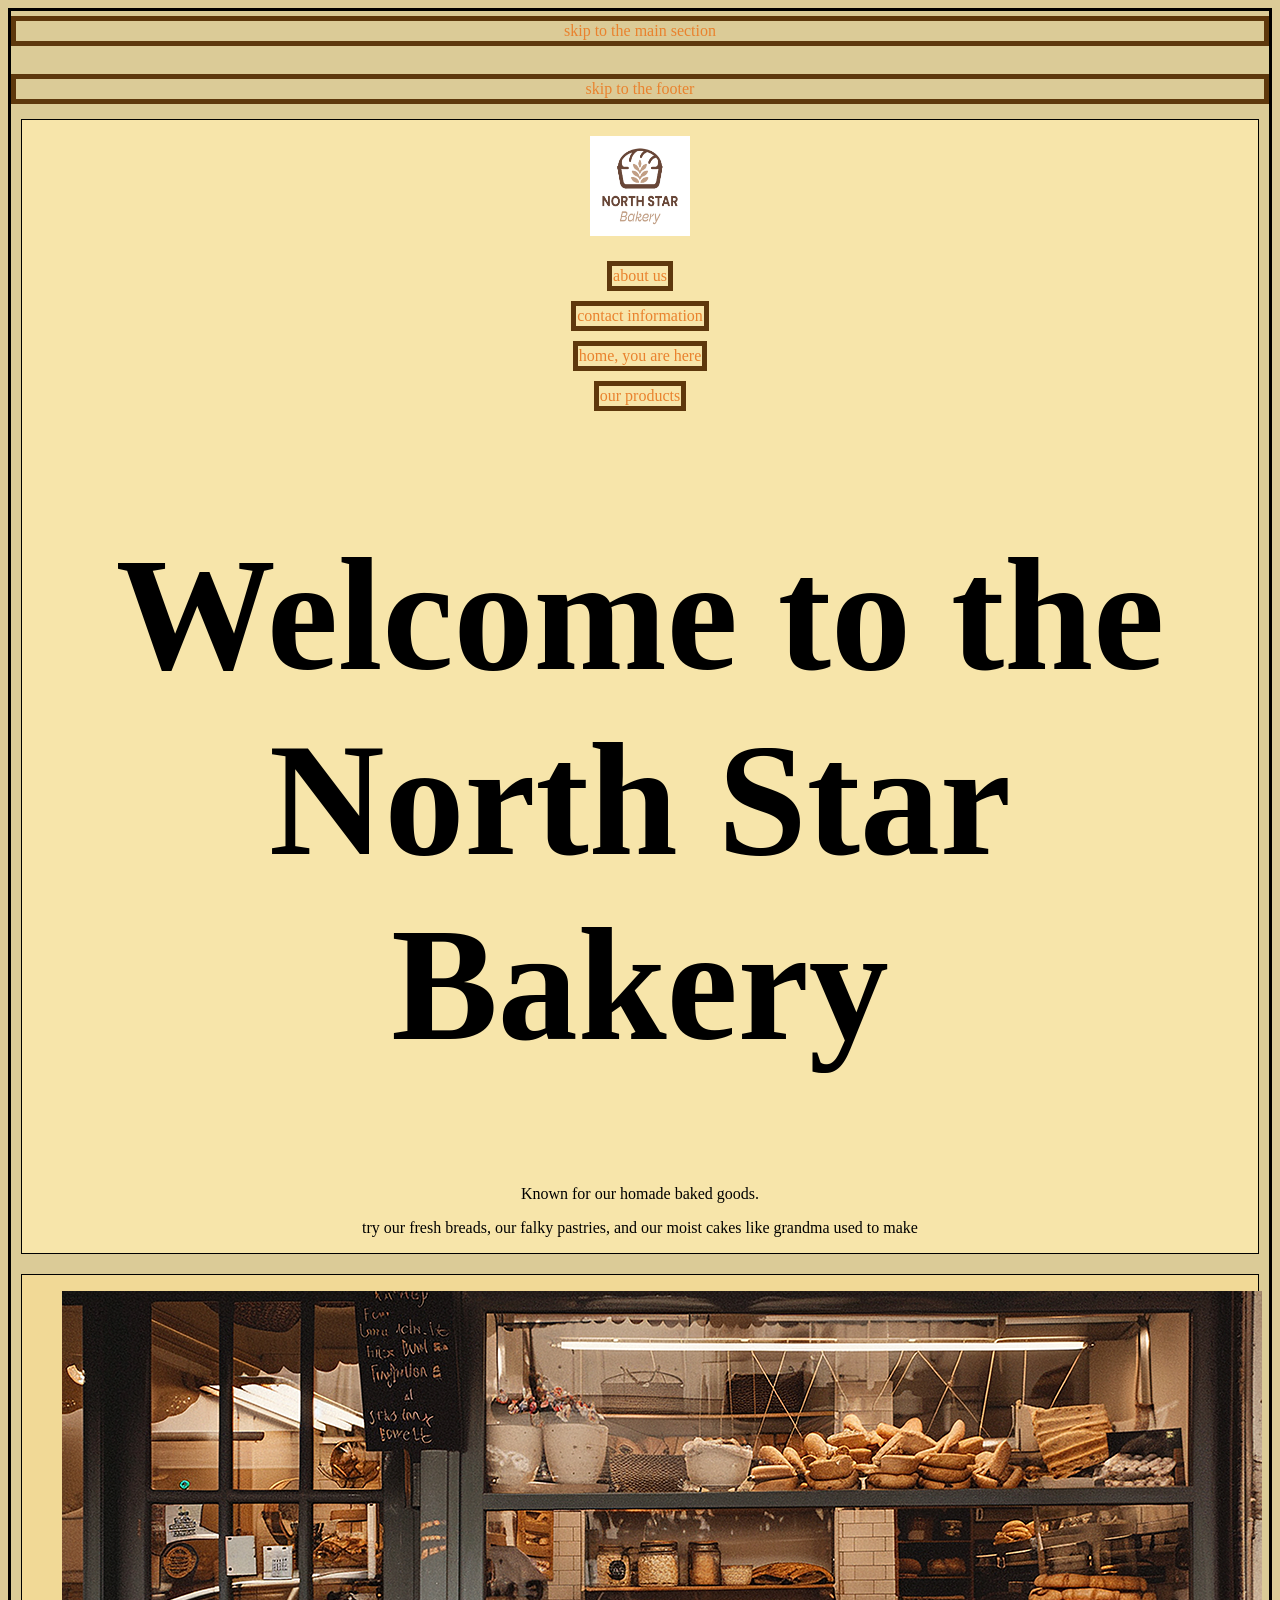
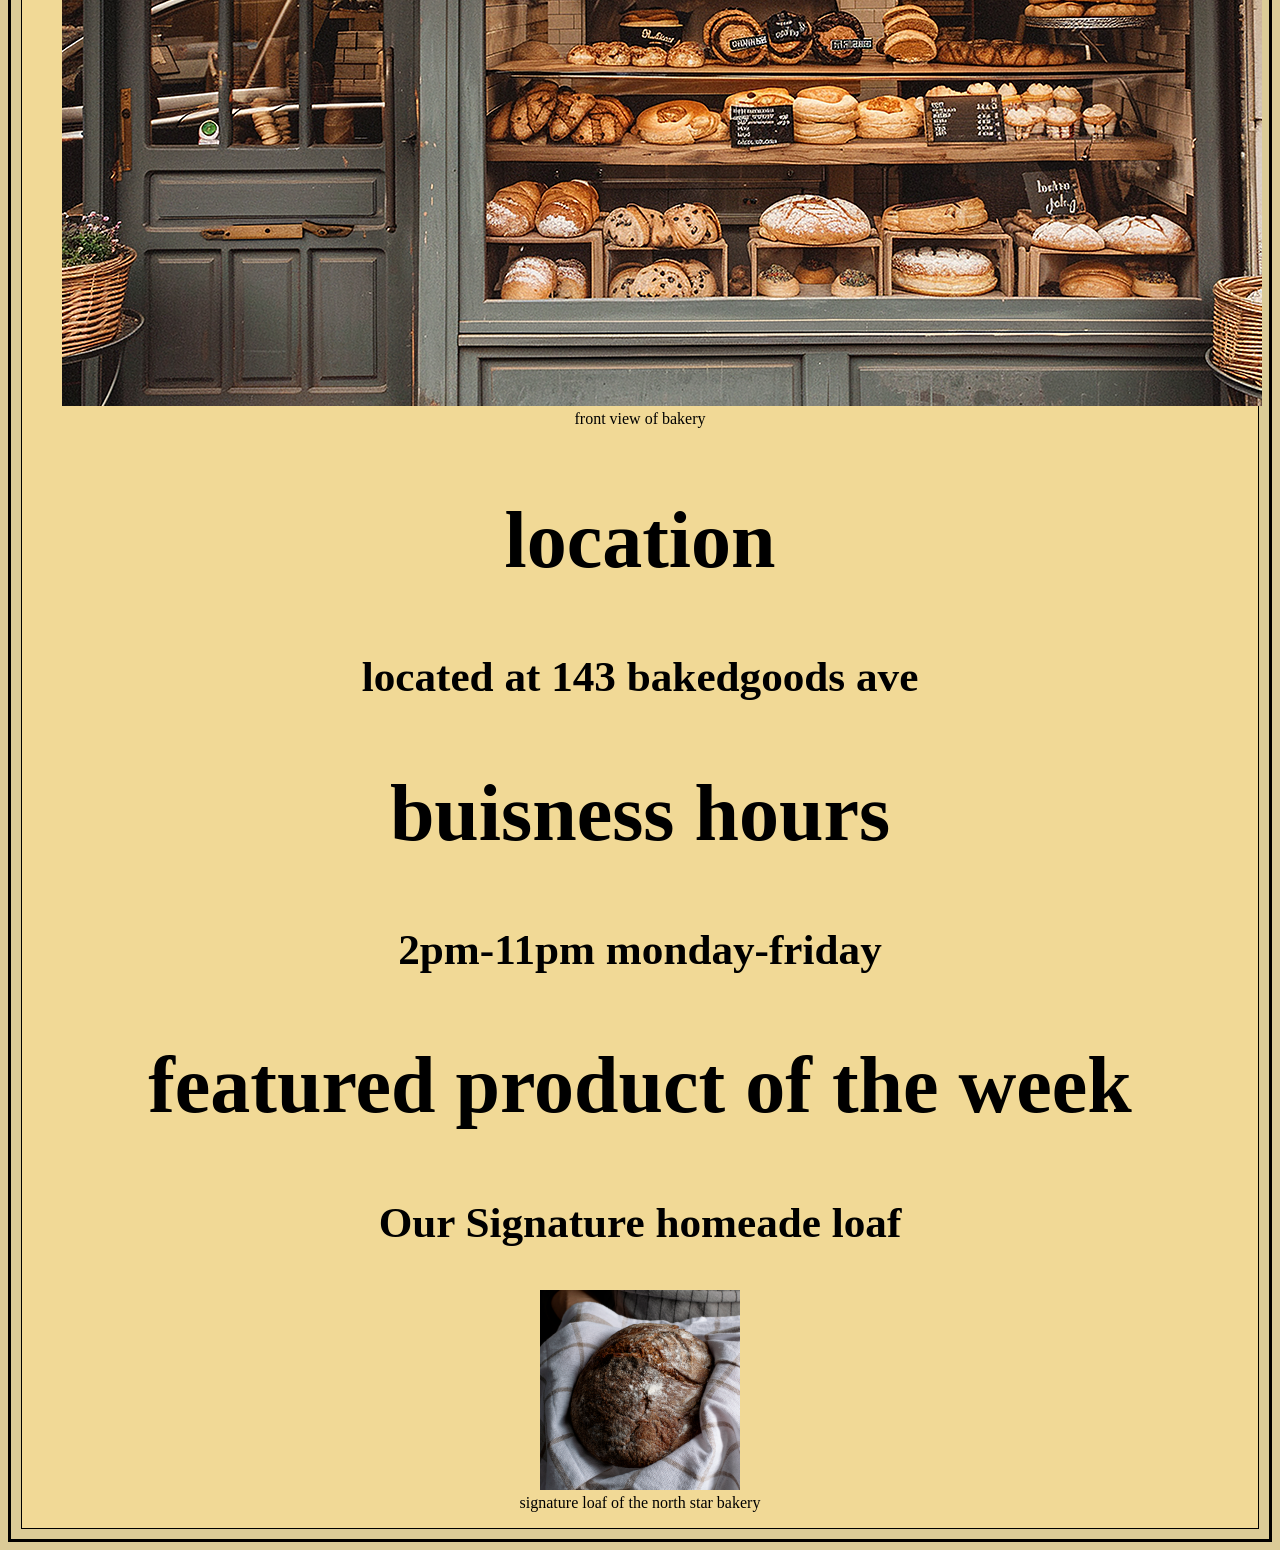
<file: index.html>
<!DOCTYPE html>

<html lang="en">

    <head>
        <meta
        charset=UTF-8>
        <title>North Star Bakery</title>


        <link rel="stylesheet"
        href="CSS/main.css">

    </head>


    <body>

        <a
        href="#main">skip to the main section</a>

        <br>

        <a
        href="#footer">skip to the footer</a>




        <header>

            <figure>
            <img src="gallery/bakery-logo_c.png"
            alt=""
            width="100"
            height="100">
            </figure>
           

            <nav aria-label="additional pages">
                
                    <a href="about.html" aria-current="page">about us</a>

                    <br>
                    <a href="contacts.html">contact information</a>

                    <br>
                    <a href="index.html">home, you are here</a>

                    <br>
                    <a href="products.html">our products</a>
                
            </nav>

            <h1>
                Welcome to the North Star Bakery
            </h1>
            <P>Known for our homade baked goods.</P>
            <p>try our fresh breads, our falky pastries, and our moist cakes like grandma used to make</p>
        </header>


        <main id="main">

            <figure>
            <img src="gallery/bakery-storefront_c.png"
            alt="front view of the bakery showing an assortment of fresh breads">
            <figcaption>front view of bakery</figcaption>
            </figure>
            
            <h2>
                location
            </h2>
            <h3>
                located at 143 bakedgoods ave
            </h3>

            <h2>
                buisness hours
            </h2>
            <h3> 
                2pm-11pm monday-friday
            </h3>

            <h2> featured product of the week</h2>
            <h3> Our Signature homeade loaf</h3>

            <figure>
            <img src="gallery/bakery-signature-loaf_c.png"
            alt="the signature loaf of the north star bakery"
            width="200"
            height="200">
            <figcaption> signature loaf of the north star bakery</figcaption>
            </figure>

        </main>


        <footer id= footer>

        </footer>


    </body>
</html>
</file>
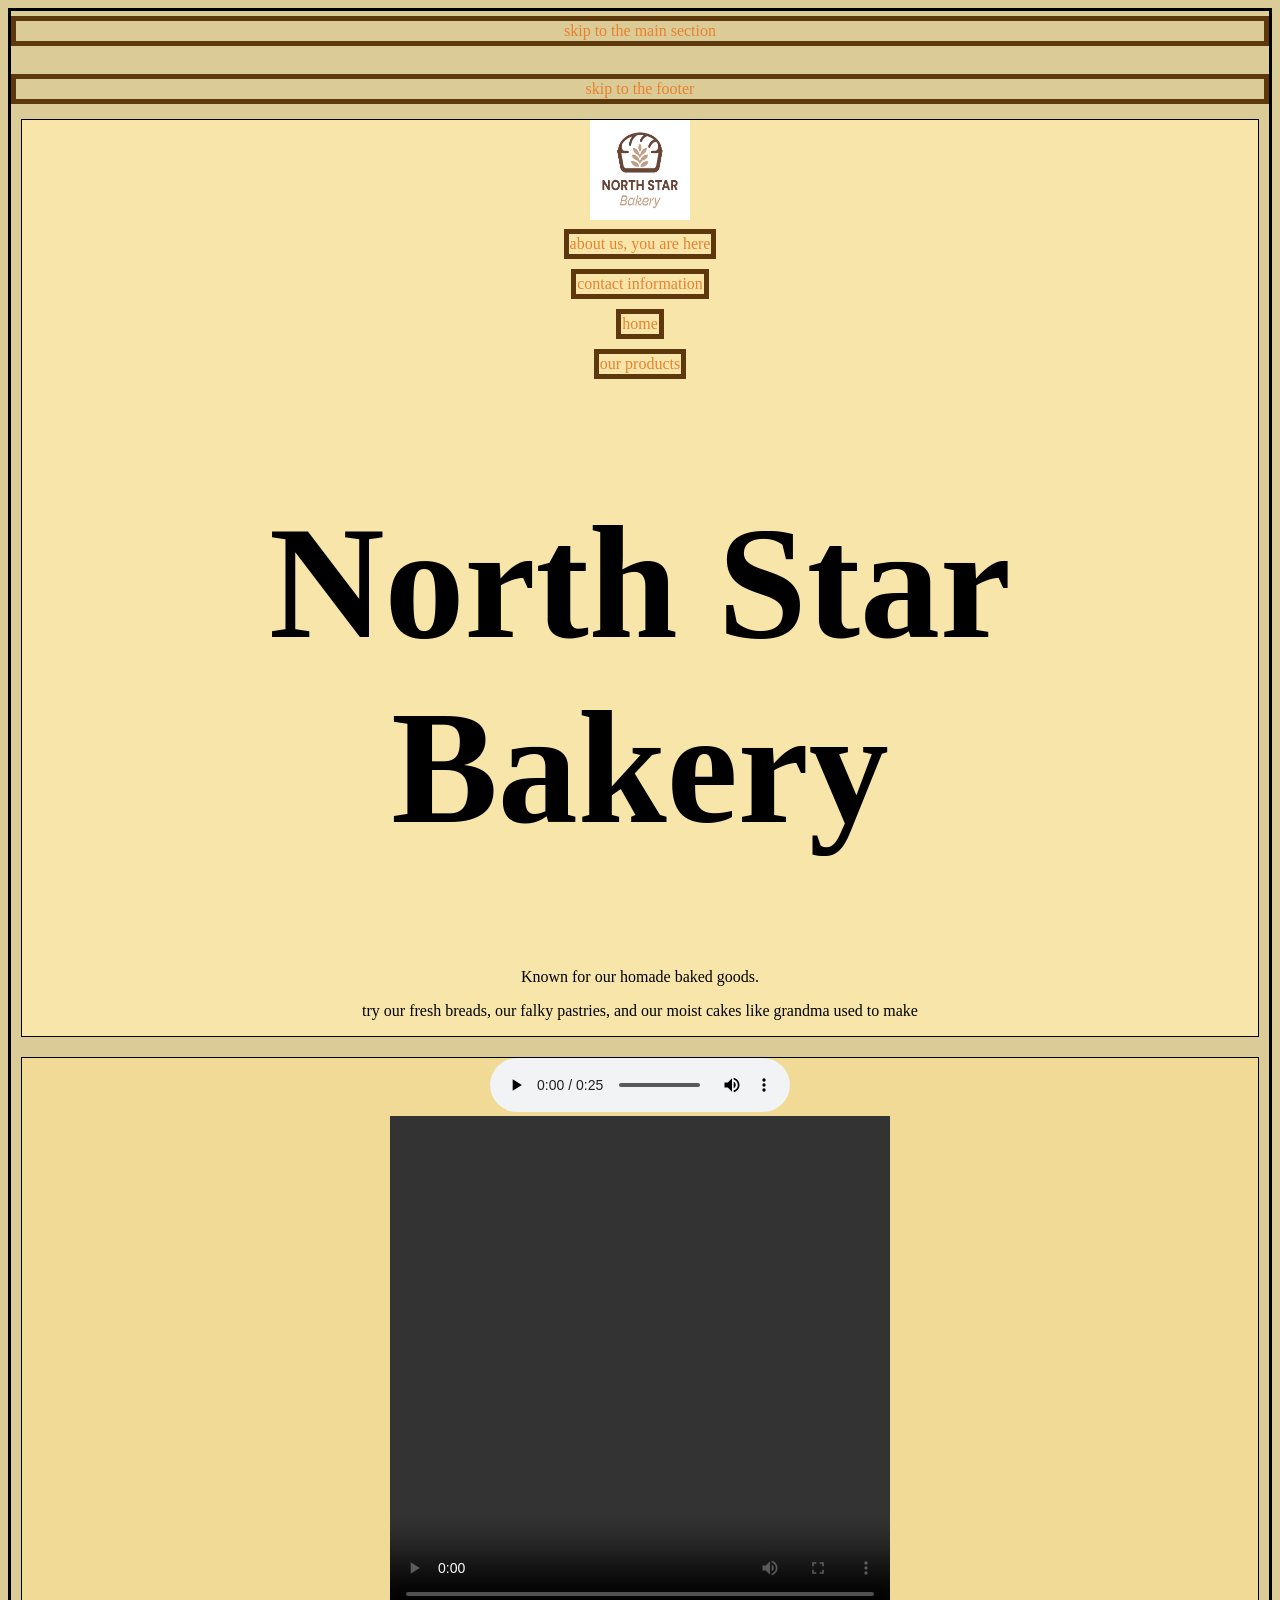
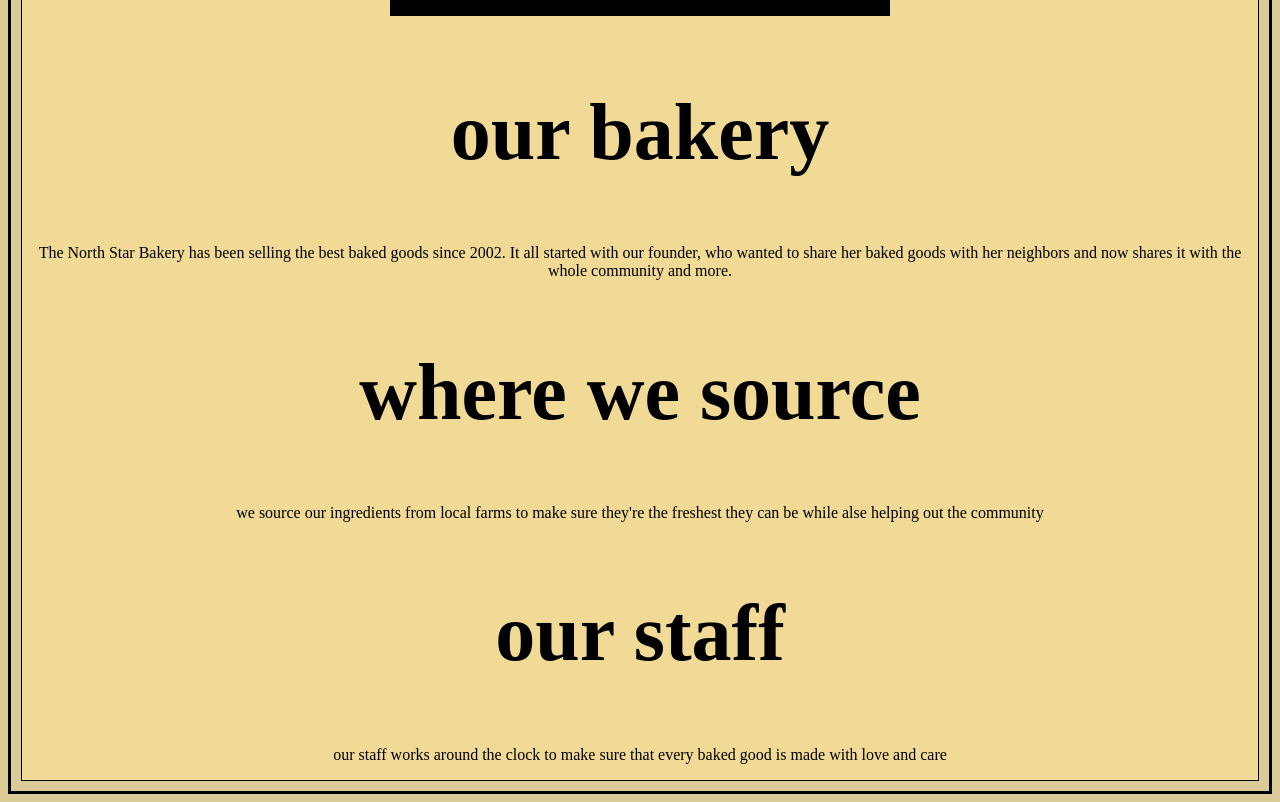
<file: about.html>
<!DOCTYPE html>

<html lang="en">

    <head>

        <meta
        charset = UTF-8>
        <title>about the north side bakery</title>

        <link rel="stylesheet"
        href="CSS/main.css">
    </head>

    <body>


         <a
        href="#main">skip to the main section</a>

        <br>

        <a
        href="#footer">skip to the footer</a>
        <header>
            <img src="gallery/bakery-logo_c.png"
            alt=""
            width="100"
            height="100">
           

            <nav aria-label="additional pages">
                
                    <a href="about.html">about us, you are here</a>

                    <br>
                    <a href="contacts.html">contact information</a>

                    <br>
                    <a href="index.html" aria-current="page">home</a>

                    <br>
                    <a href="products.html">our products</a>
                
            </nav>

             <h1>
                North Star Bakery
            </h1>
            <P>Known for our homade baked goods.</P>
            <p>try our fresh breads, our falky pastries, and our moist cakes like grandma used to make</p>
             
        </header>

        <main id="main">

            <audio controls>
                <source src="gallery/bakery-welcome_c.mp3" type="audio/mpeg">
                <source src="gallery/bakery-welcome-mixed_c.mp3" type="audio/oog">
                your browser does not support audio
            </audio>
            
            <br>

            <video src="gallery/bakery-behind-scenes_c.mp4"
            controls
            width="500"
            height="500">
            your browser does not support video
            </video>

            <h2>our bakery</h2>
            <p>The North Star Bakery has been selling the best baked goods since 2002.
                It all started with our founder, who wanted to share her baked goods with her neighbors
                and now shares it with the whole community and more.
            </p>
            <h2>where we source</h2>
            <p>we source our ingredients from local farms to make sure they're the freshest
                they can be while alse helping out the community </p>
            <h2>our staff</h2>
            <p> our staff works around the clock to make sure that every baked good is made with love 
                and care
            </p>
            

        </main>

        <footer id = footer>

        </footer>
    </body>

</html>
</file>
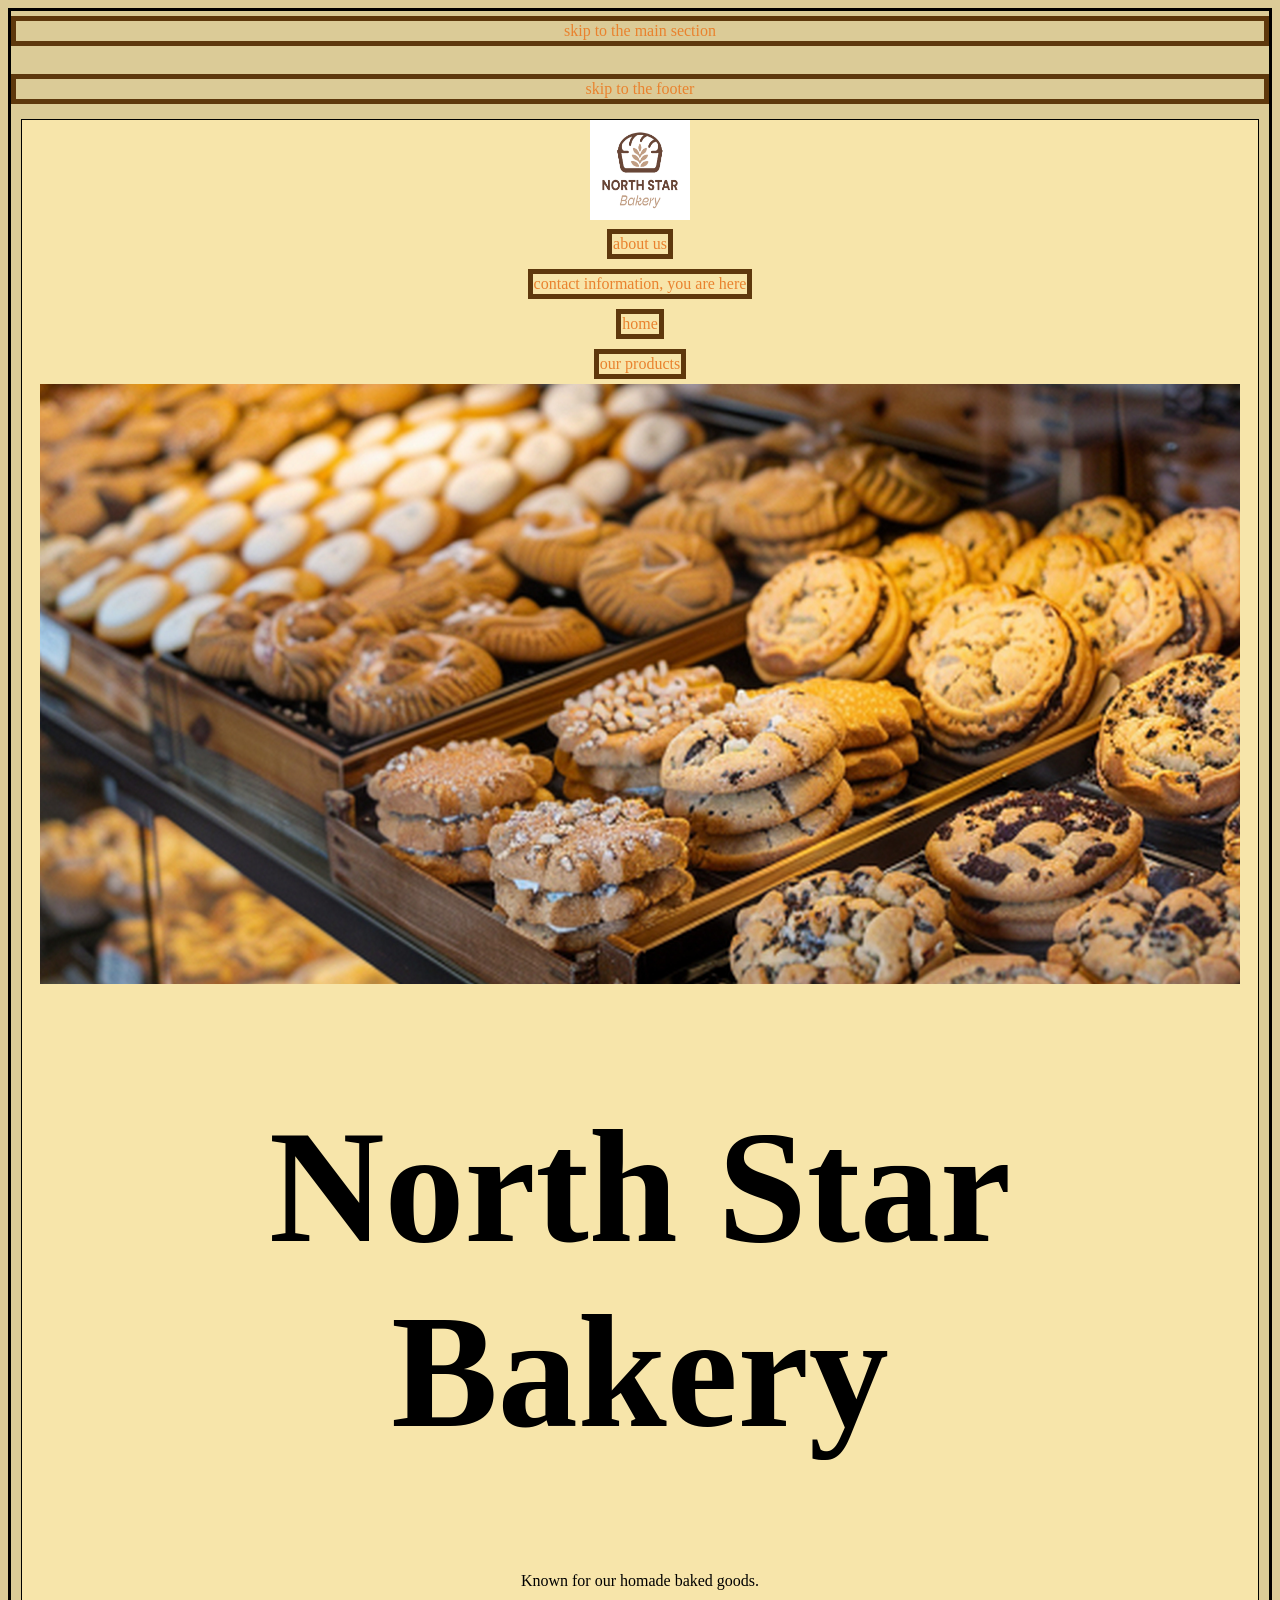
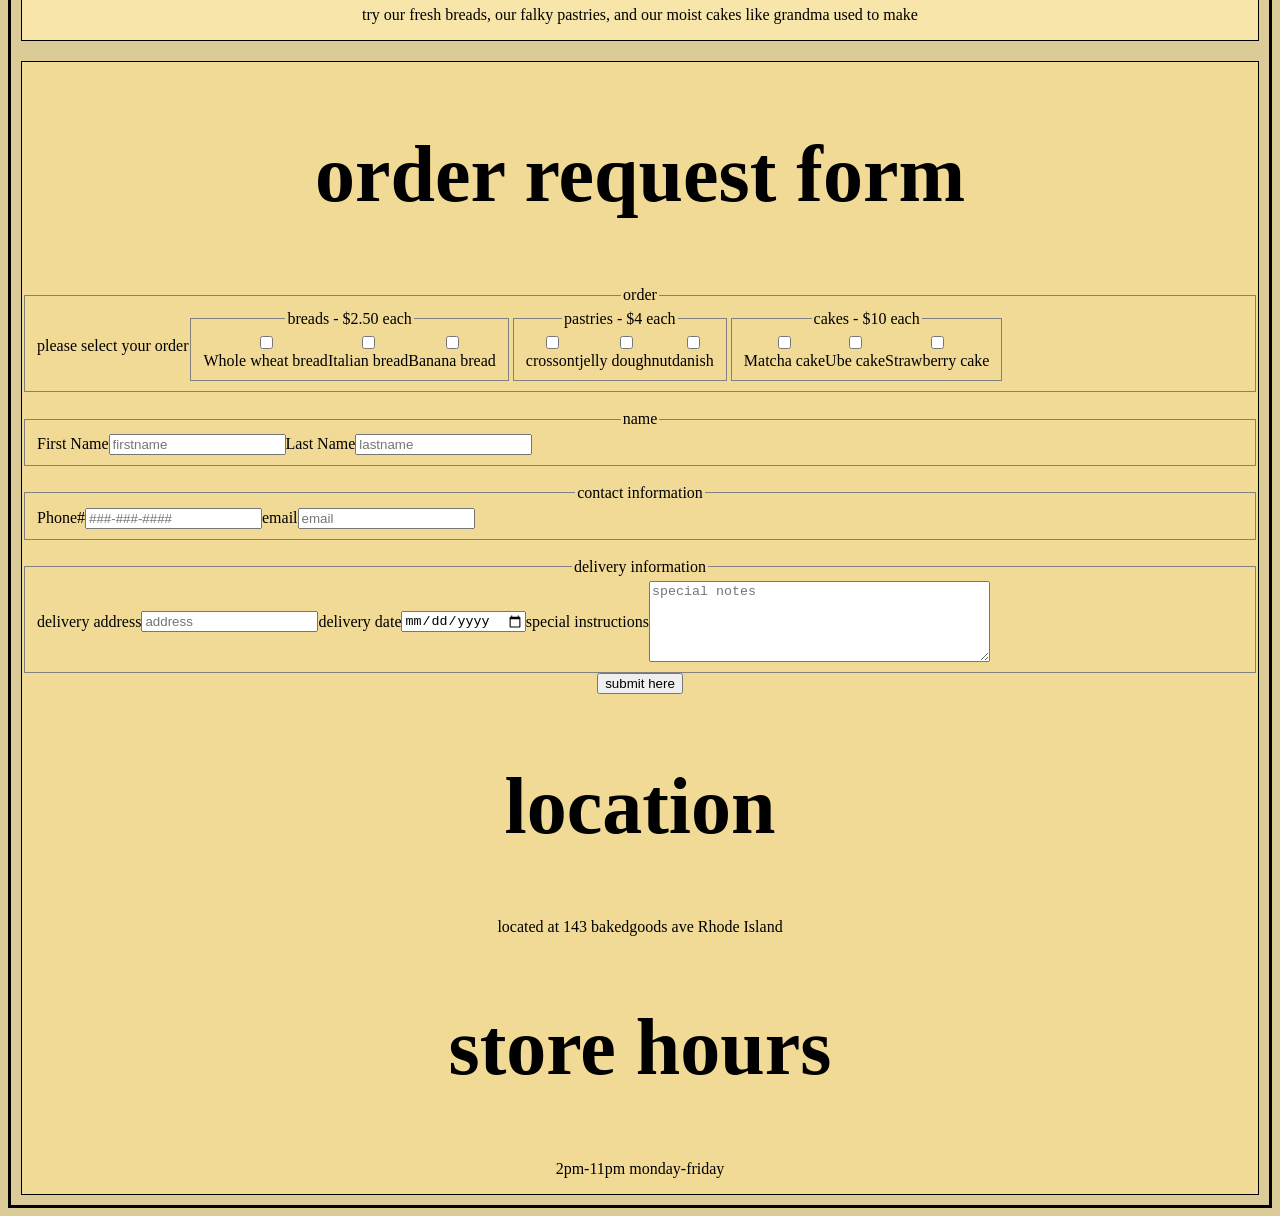
<file: contacts.html>
<!DOCTYPE HTML>

<html lang="en">

    <head>

        <meta
        charset = UTF-8>
        <title>north star bakery contacts</title>

        <link rel="stylesheet"
        href="CSS/main.css">

        <script src="java.js" defer></script>

    </head>


    <body>

         <a
        href="#main">skip to the main section</a>

        <br>

        <a
        href="#footer">skip to the footer</a>

        <header>

            <img src="gallery/bakery-logo_c.png"
            alt=""
            width="100"
            height="100">
           

            <nav aria-label="additional pages">
                
                    <a href="about.html">about us</a>

                    <br>
                    <a href="contacts.html" aria-current="page">contact information, you are here</a>

                    <br>
                    <a href="index.html">home</a>

                    <br>
                    <a href="products.html">our products</a>
                
            </nav>

            <picture>
                <source
                srcset="gallery/bakery-feature-large_c.png"
                media="(min-width: 800px)">
                <img src="gallery/bakery-feature-small_c.png">
             </picture>

            <h1>
                North Star Bakery
            </h1>
            <P>Known for our homade baked goods.</P>
            <p>try our fresh breads, our falky pastries, and our moist cakes like grandma used to make</p>

        </header>


        <main id="main">

            <h2>
                order request form
            </h2>

            

            <!--this is a form, I want it to have,
            first name
            last name

            phone
            email

            order

            delivery location
            delivery date

            special notes
            -->
            <form>
                <fieldset>
                    <legend>order</legend>


                <p>please select your order</p>


                <fieldset>
                    <legend>breads - $2.50 each</legend>
                <label>
                    <input
                    class="fillable"
                    type="checkbox"
                    name="order"
                    value="whole-wheat-bread">Whole wheat bread
                </label>

                <label>
                    <input
                    class="fillable"
                    type="checkbox"
                    name="order"
                    value="italitan-bread">Italian bread
                </label>

                <label>
                    <input
                    class="fillable"
                    type="checkbox"
                    name="order"
                    value="banana-bread">Banana bread
                </label>
                </fieldset>

                <br>

                <fieldset>
                    <legend>pastries - $4 each</legend>
                <label>
                    <input
                    class="fillable"
                    type="checkbox"
                    name="order"
                    value="crossont">crossont
                </label>

                <label>
                    <input
                    class="fillable"
                    type="checkbox"
                    name="order"
                    value="jelly-doughnut">jelly doughnut
                </label>

                <label>
                    <input
                    class="fillable"
                    type="checkbox"
                    name="order"
                    value="danish">danish
                </label>
                </fieldset>

                <br>


                <fieldset>
                    <legend>cakes - $10 each</legend>
                <label>
                    <input
                    class="fillable"
                    type="checkbox"
                    name="order"
                    value="matcha-cake">Matcha cake
                </label>

                <label>
                    <input
                    class="fillable"
                    type="checkbox"
                    name="order"
                    value="ube-cake">Ube cake
                </label>

                <label>
                    <input
                    class="fillable"
                    type="checkbox"
                    name="order"
                    value="strawberry-cake">Strawberry cake
                </label>

                </fieldset>

                </fieldset>

                <br>


                <fieldset>

                    <legend>name</legend>

                <label for="first-name">First Name</label>
                <input
                class="fillable"
                id="first-name"
                type="text" 
                name="order-first-name"
                placeholder="firstname"
                required>


                <label for="last-name">Last Name</label>
                <input
                class="fillable"
                id="last-name"
                type="text"
                name="order-last-name"
                placeholder="lastname"
                required>

                </fieldset>



                <br>

                <fieldset>

                    <legend> contact information </legend>

                <label for="phone-number">Phone#</label>
                <input
                class="fillable"
                id="phone-number"
                type="tel"
                name="order-phone-number"
                placeholder="###-###-####">

                <label for="email-adress">email</label>
                <input
                class="fillable"
                id="email-address"
                type="email"
                name="order-email-adress"
                placeholder="email"
                required>

                </fieldset>

                <br>


                <fieldset>

                    <legend>delivery information</legend>

                <label for="delivery-address">delivery address</label>
                <input
                class="fillable"
                id="delivery-address"
                type="text"
                name="order-delivery-adress"
                placeholder="address"
                required>

                <label for="delivery-date">delivery date</label>
                <input
                class="fillable"
                id="delivery-date"
                type="date"
                name="order-delivery-date"
                required>

                <br>

                <label for="special-notes">special instructions</label>
                <textarea
                id="special-notes"
                name="order-special-notes"
                placeholder="special notes"

                rows="5"
                cols="40"></textarea>

                </fieldset>




                <button
                id="form-submit"
                type="submit">submit here</button>

                


            </form>

            <h2>location</h2>
            <p>located at 143 bakedgoods ave Rhode Island</p>

            <h2>
                store hours
            </h2>

            <p>2pm-11pm monday-friday</p>



        </main>
        <footer id="footer">

        </footer>

    </body>




</html>
</file>
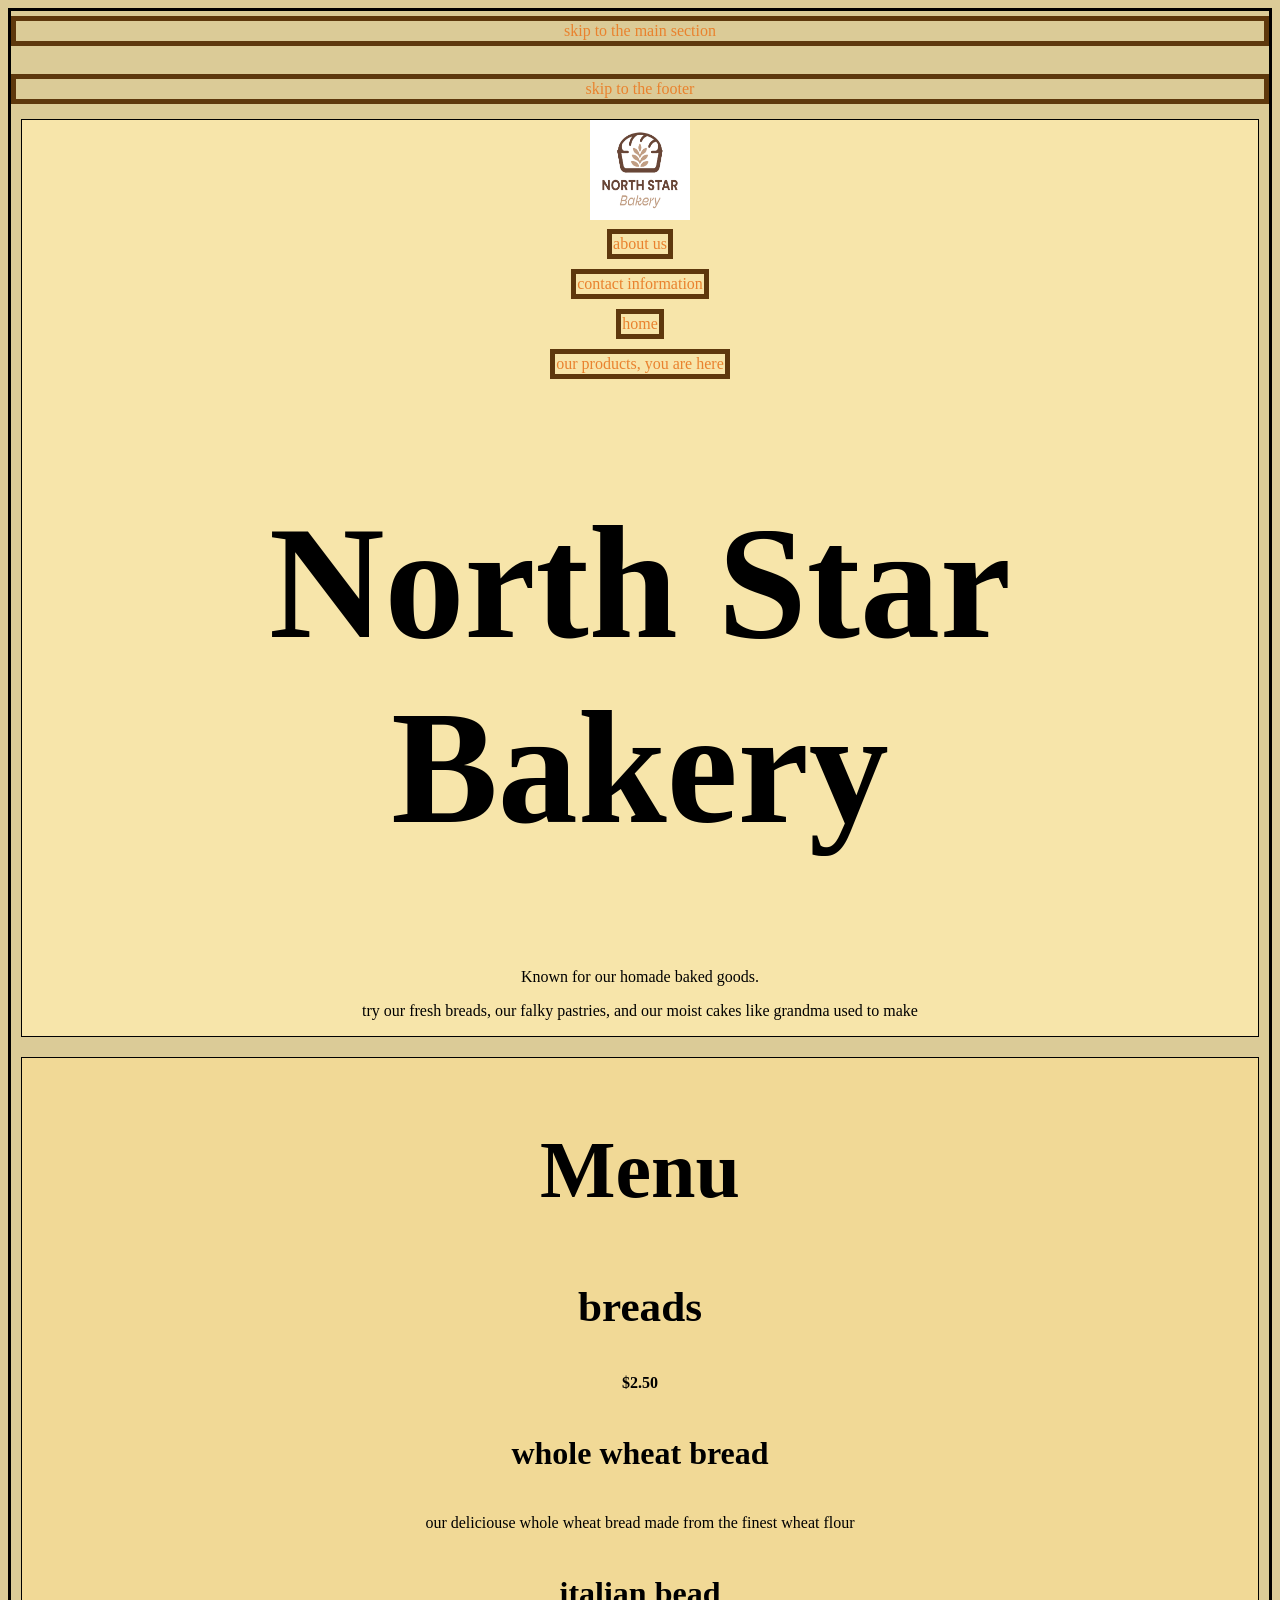
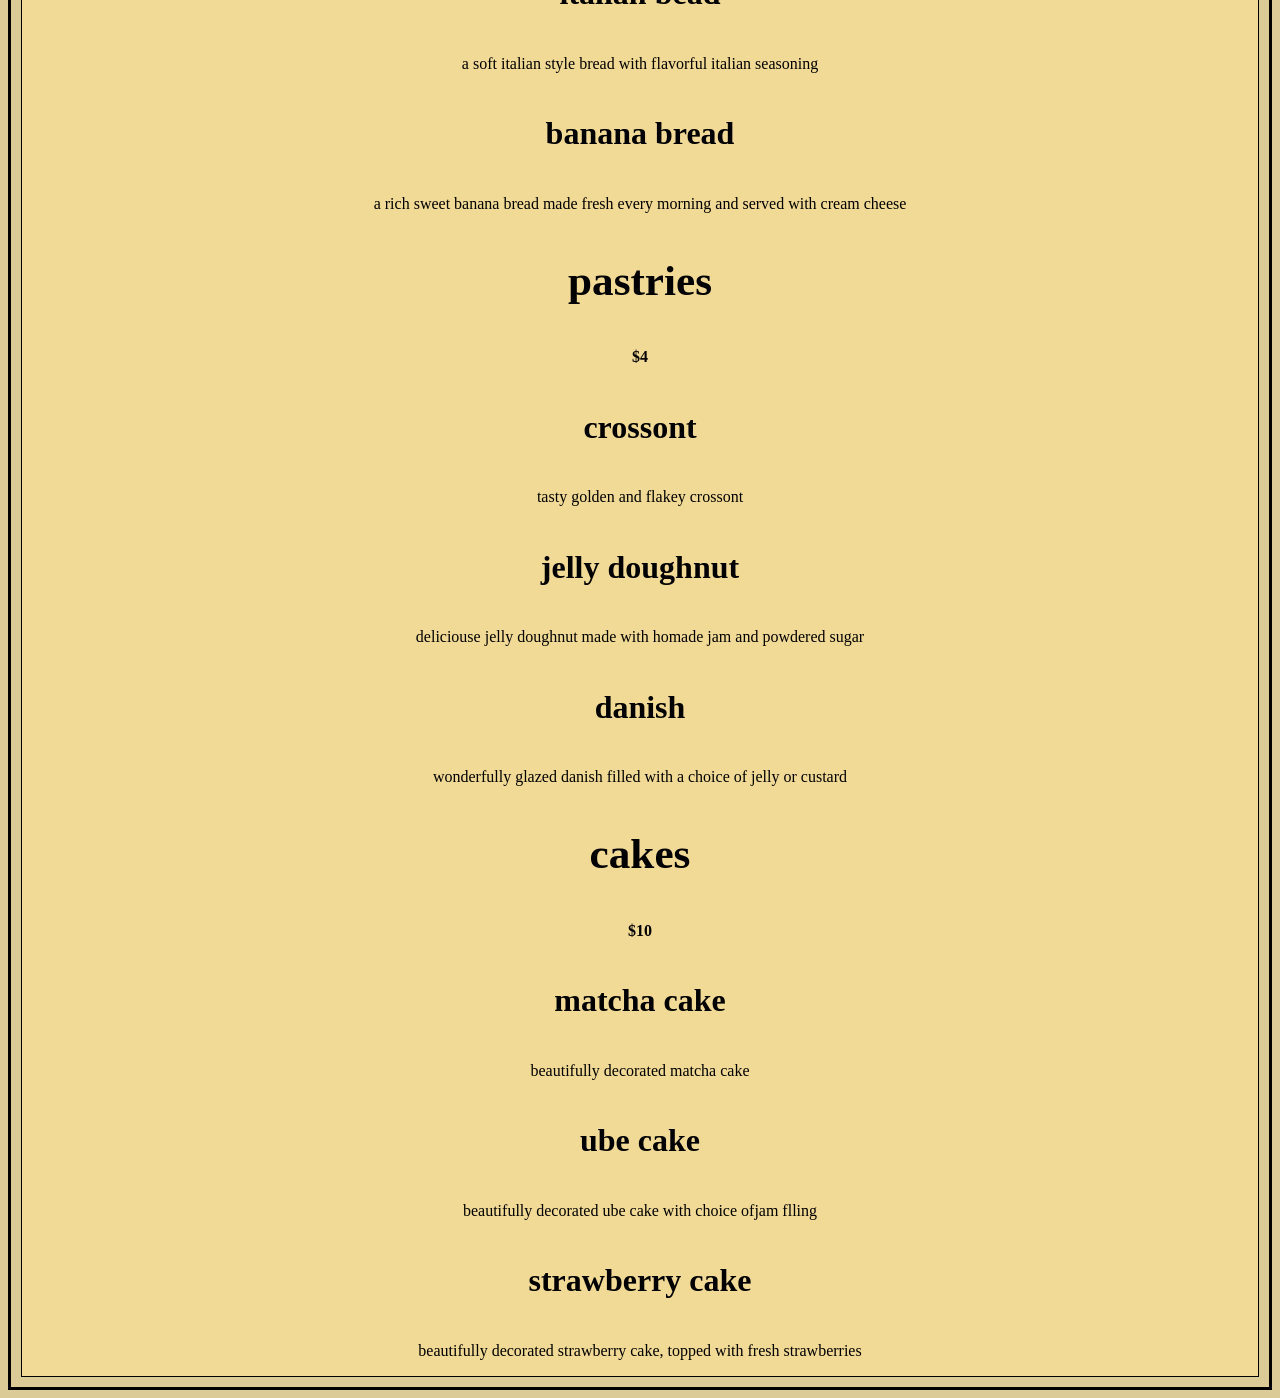
<file: products.html>
<!DOCTYPE html>

<html lang="en">

    <head>

        <meta
        charset = UTF-8>
        <title>about the north side bakery</title>

        <link rel="stylesheet"
        href="CSS/main.css">
    </head>

    <body>


         <a
        href="#main">skip to the main section</a>

        <br>

        <a
        href="#footer">skip to the footer</a>
        <header>
            <img src="gallery/bakery-logo_c.png"
            alt=""
            width="100"
            height="100">
           

            <nav aria-label="additional pages">
                    <a href="about.html">about us</a>

                    <br>
                    <a href="contacts.html">contact information</a>
                    <br>

                    <a href="index.html">home</a>

                    <br>
                    <a href="products.html" aria-current="page">our products, you are here</a>
            </nav>

             <h1>
                North Star Bakery
            </h1>
            <P>Known for our homade baked goods.</P>
            <p>try our fresh breads, our falky pastries, and our moist cakes like grandma used to make</p>
           
        </header>

        <main id="main">
            <h2>Menu</h2>
            <h3>breads</h3>
            <p><strong>$2.50</strong></p>
            <h4>whole wheat bread</h4>
            <p>our deliciouse whole wheat bread made from the finest wheat flour</p>

            <h4>italian bead</h4>
            <p> a soft italian style bread with flavorful italian seasoning</p>

            <h4>banana bread</h4>
            <p> a rich sweet banana bread made fresh every morning and served with cream cheese</p>

            <h3>pastries</h3>
            <p><strong>$4</strong></p>

            <h4>crossont</h4>
            <p>tasty golden and flakey crossont</p>

            <h4>jelly doughnut</h4>
            <p>deliciouse jelly doughnut made with homade jam and powdered sugar</p>

            <h4>danish</h4>
            <p>wonderfully glazed danish filled with a choice of jelly or custard</p>

            <h3>cakes</h3>
            <p><strong>$10</strong></p>

            <h4>matcha cake</h4>
            <p>beautifully decorated matcha cake</p>

            <h4>ube cake</h4>
            <p>beautifully decorated ube cake with choice ofjam flling</p>
            
            <h4>strawberry cake</h4>
            <p> beautifully decorated strawberry cake, topped with fresh strawberries </p>


        </main>

        <footer id = footer>

        </footer>
    </body>

</html>
</file>
<file: CSS/main.css>
@import "var.css";

@media(max-width:768px){
    header{
        background:white;
    }
}


/* the main parts of the page*/
body{
background: var(--back-color);
font-family:times, arial;
text-align:center;
border: var(--body-board-weight) solid var(--body-board);
letter-spacing:(1rem);
display: flex;
flex-direction:column;
align-items:stretch;
}

header {
background:var(--head-color);
border: var(--main-board-weight) solid var(--body-board);
margin:10px;
}

main{

background:var(--main-color);
border: var(--main-board-weight) solid var(--body-board);
margin:10px;
}

footer{
background:var(--head-color);
}

/* the elements of the page*/
/* the links of the page*/


a{
    border: var(--btn-board-weight) solid var(--btn-board);
    display: inline-block;
    padding:1px;
    margin-top:5px;
    margin-bottom:5px;
    text-decoration: none;
}

a:link{
color: var(--link-norm);
}

a:visited{
color: var(--link-norm);
}
a:hover{
color: var(--link-hover);
}

a:focus{
color: var(--link-focus);
}

a:active{
color: var(--link-active);
}


h1{
    font-size: var(--title-size);
    font-family: times, arial;
}

h2{
    font-size: var(--h2-size);
}

h3{
    font-size: var(--h3-size)
}

h4{
    font-size: var(--h4-size)
}

h5{
    font-size: var(--h5-size)
}

h6{
    font-size: var(--h6-size)
}



p{
    font-size: var(--parg-size);
}


ul{
    align-self:center;
}




label{
    color: balck;
     display: flex;
flex-direction:column;
align-items:center;
}

fieldset{
    border: 1px solid grey;
    display: flex;
flex-direction:row;
align-items:center;
}
</file>
